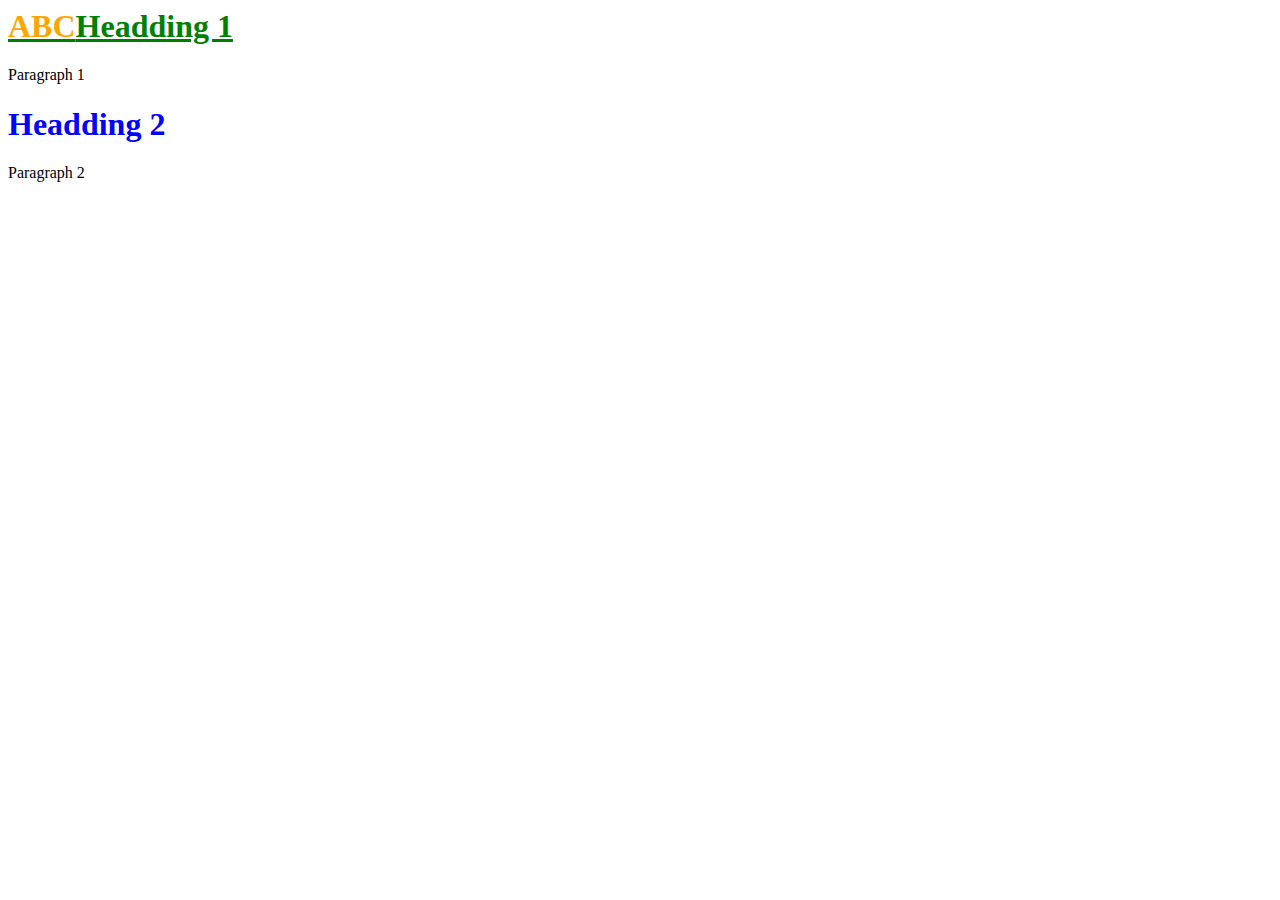
<file: index.html>
<html>
<head><title>Test UI 1</title></head>
<link rel="stylesheet" type="text/css" href="css/test.css">
<body>
    <div class="main_content">
        <h1 id ="first_headding"><strong>ABC</strong>Headding 1</h1>
        <p>Paragraph 1</p>
    </div>
    <div>
        <h1>Headding 2</h1>
        <p>Paragraph 2</p>
    </div>
</body>
</html>
</file>
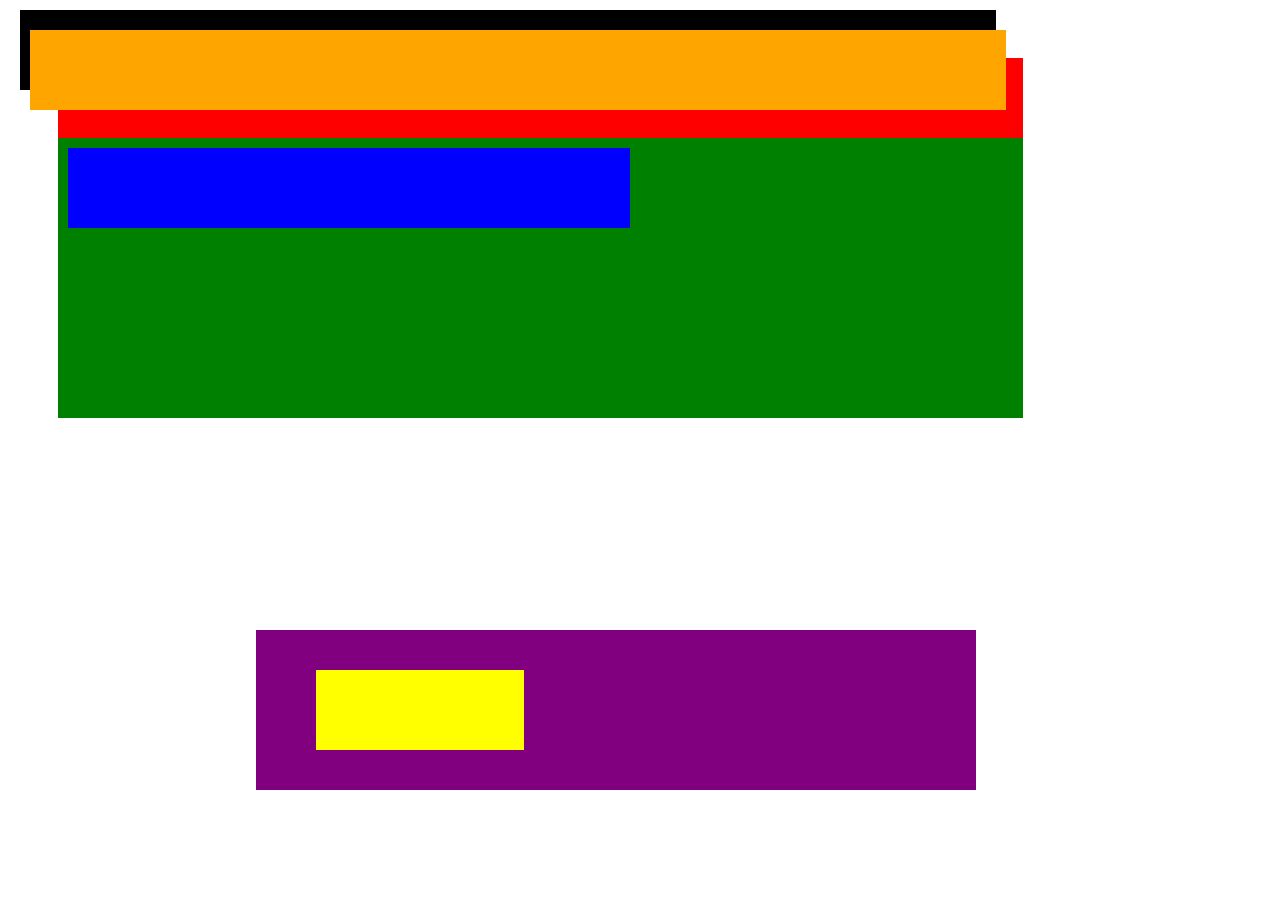
<file: index_10.html>
<html>
<head><title>Test UI 3</title></head>
<link rel="stylesheet" type="text/css" href="css/test_10.css">
<body>
        <div id="first_box" class="box">
        </div>
        <div id="second_box" class="box">
            <div id="third_box" class="box">
            </div>    
            <div id="fourth_box" class="box">
            </div>      
        </div>

        <div id="fifth_box" class="box">
            <div id="sixth_box" class="box">
            </div>
            <div id="seventh_box" class="box">
            </div>
        </div>
    </body>
</html>
</file>
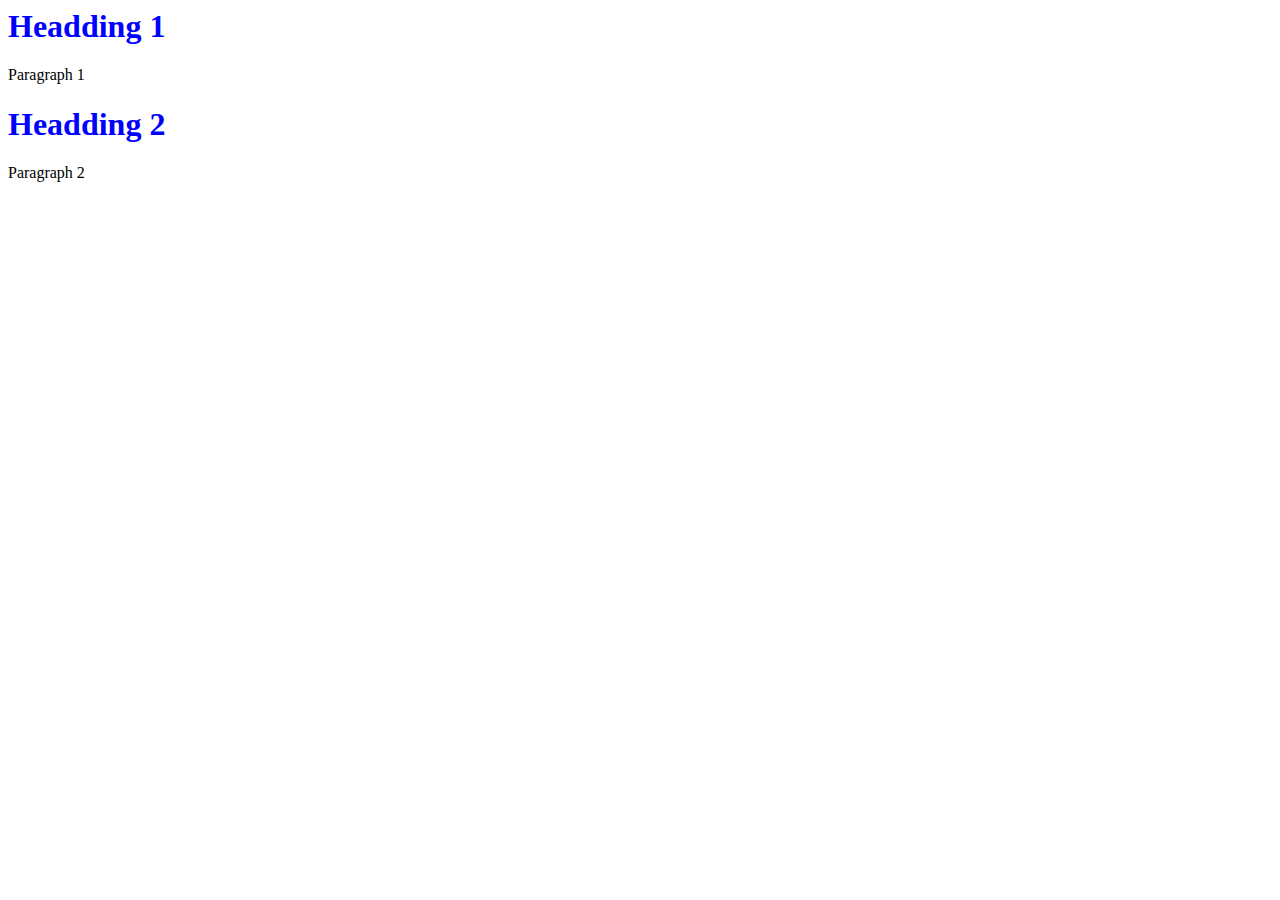
<file: index_2.html>
<html>
<head><title>Test UI 2</title></head>
<link rel="stylesheet" type="text/css" href="css/test.css">
<body>
    <div>
        <h1 id ="first_headding">Headding 1</h1>
        <p>Paragraph 1</p>
    </div>
    <div>
        <h1>Headding 2</h1>
        <p>Paragraph 2</p>
    </div>
</body>
</html>
</file>
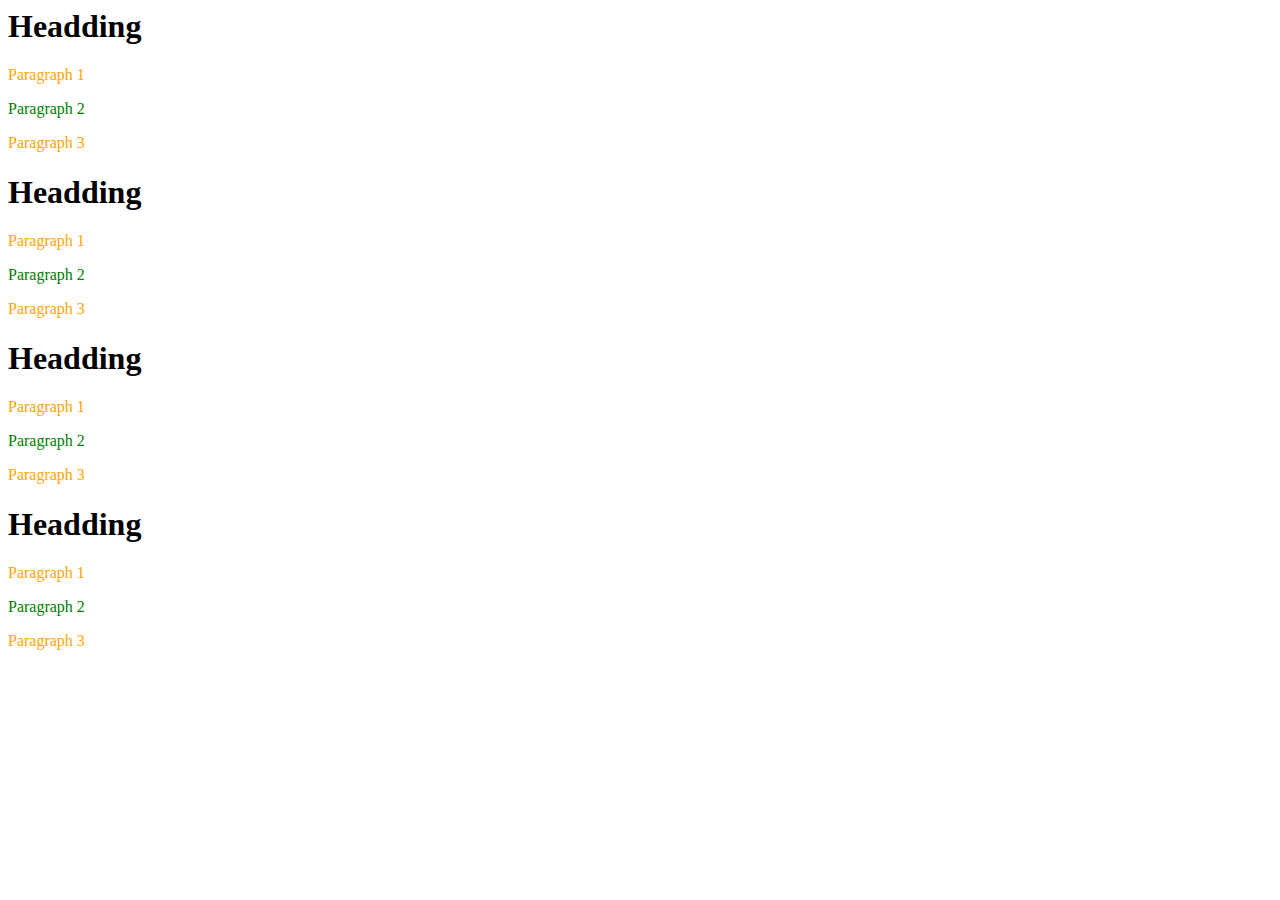
<file: index_4.html>
<html>
<head><title>Test UI 3</title></head>
<link rel="stylesheet" type="text/css" href="css/test_4.css">
<body>
    <div class="main-content">
        <h1>Headding</h1>
        <p>Paragraph 1</p>
        <div class="sub-content">
            <p>Paragraph 2</p>
        </div>
        <p>Paragraph 3</span>
    </div>

    <div class="main-content">
        <h1>Headding</h1>
        <p>Paragraph 1</p>
        <div class="sub-content">
            <p>Paragraph 2</p>
        </div>
        <p>Paragraph 3</span>
    </div>

    <div class="main-content">
        <h1>Headding</h1>
        <p>Paragraph 1</p>
        <div class="sub-content">
            <p>Paragraph 2</p>
        </div>
        <p>Paragraph 3</span>
    </div>

    <div class="main-content">
        <h1>Headding</h1>
        <p>Paragraph 1</p>
        <div class="sub-content">
            <p>Paragraph 2</p>
        </div>
        <p>Paragraph 3</span>
    </div>

</body>
</html>
</file>
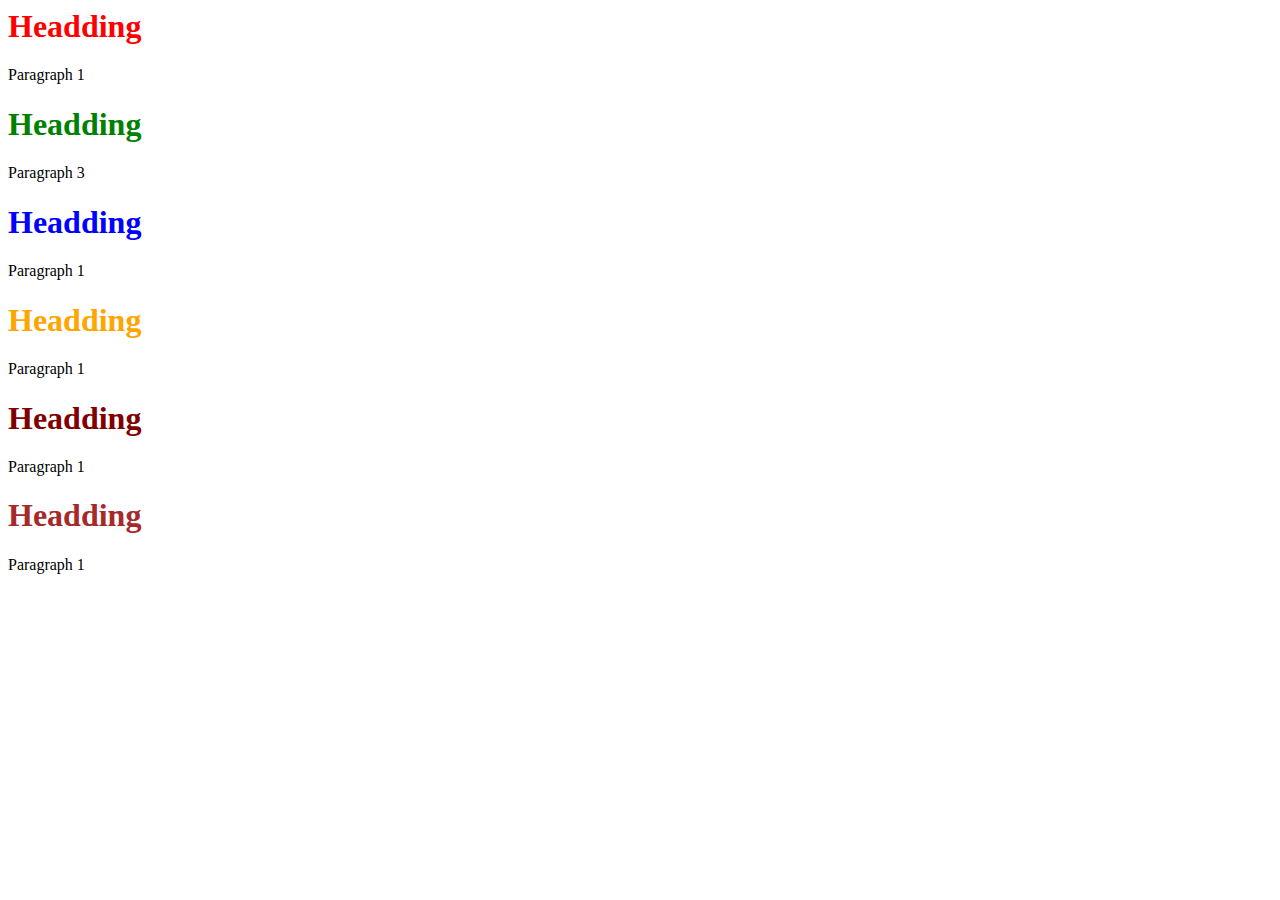
<file: index_5.html>
<html>
<head><title>Test UI 3</title></head>
<link rel="stylesheet" type="text/css" href="css/test_5.css">
<body>
    <div class="main-content" class="head">
        <h1>Headding</h1>
        <p>Paragraph 1</p>
    </div>

    <div class="main-content">
        <h1 id="second_headding">Headding</h1>
        <p>Paragraph 3</span>
    </div>

    <div class="main-content">
        <h1 id="third_headding" class>Headding</h1>
        <p>Paragraph 1</p>
    </div>

    <div class="main-content">
        <h1 id="fourth_headding" class="head four">Headding</h1>
        <p>Paragraph 1</p>
    </div>

    <div class="main-content">
        <h1 id="fourth_headding" class="head five">Headding</h1>
        <p>Paragraph 1</p>
    </div>

    <div class="main-content">
        <h1 id="fourth_headding" class="tail six">Headding</h1>
        <p>Paragraph 1</p>
    </div>

</body>
</html>
</file>
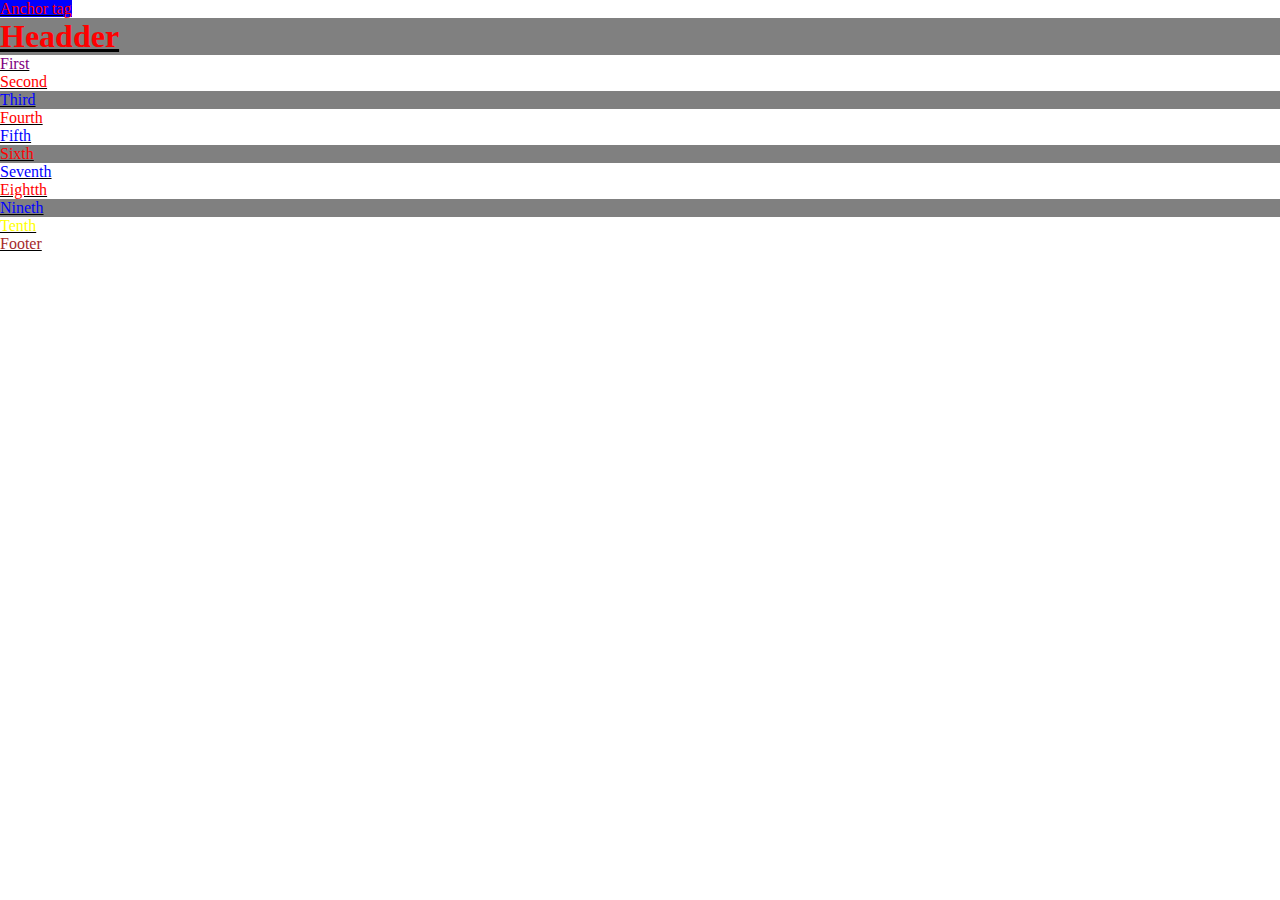
<file: index_6.html>
<html>
<head><title>Test UI 3</title></head>
<link rel="stylesheet" type="text/css" href="css/test_6.css">
<body>
    <a>Anchor tag</a>

    <div id="main-content">
        <h1> Headder </h1>
        <p>First</p>
        <p>Second</p>
        <p>Third</p>
        <p>Fourth</p>
        <p>Fifth</p>
        <p>Sixth</p>
        <p>Seventh</p>
        <p>Eightth</p>
        <p>Nineth</p>
        <p>Tenth</p>
        <div>Footer</div>
    </div>


</body>
</html>
</file>
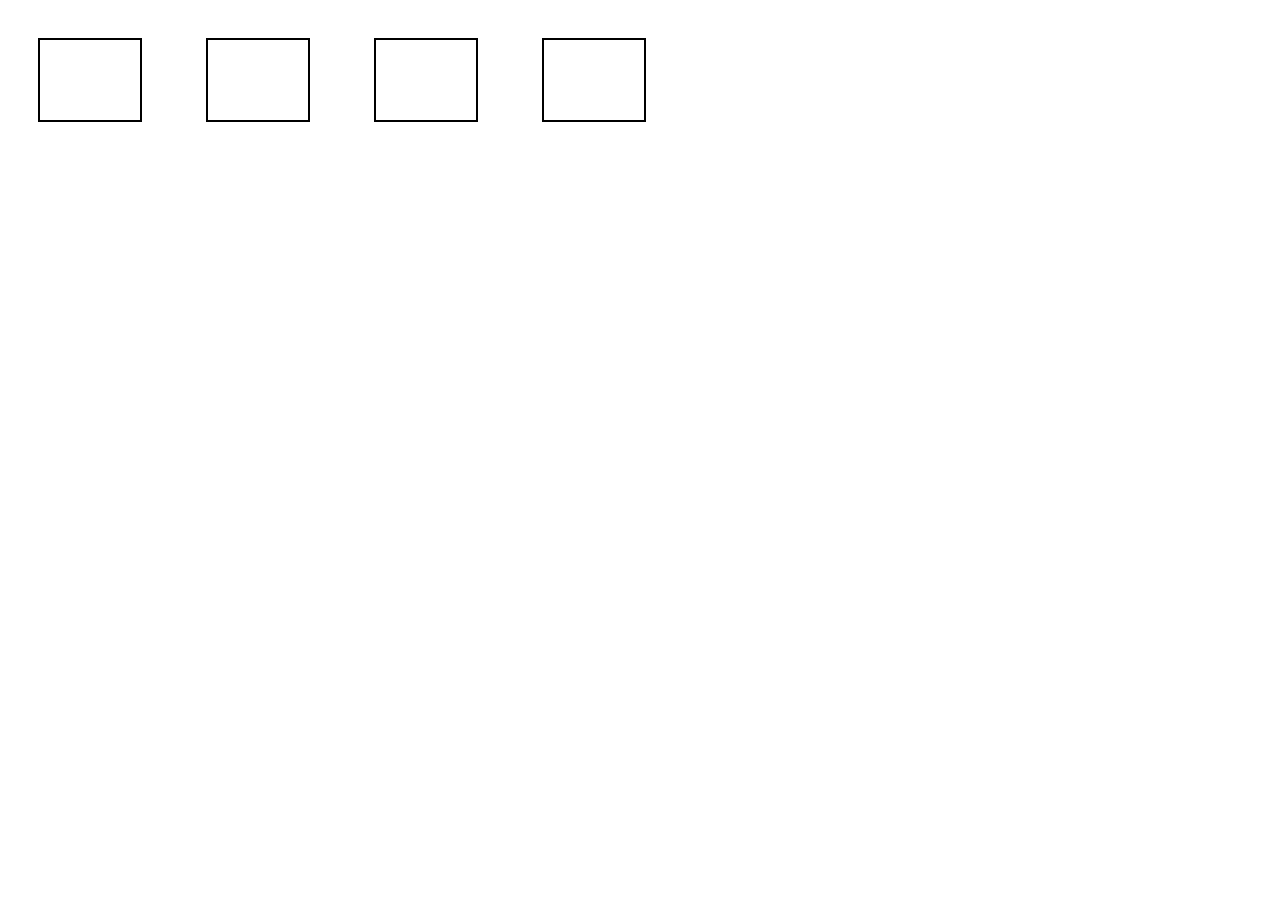
<file: index_7.html>
<html>
<head><title>Test UI 3</title></head>
<link rel="stylesheet" type="text/css" href="css/test_7.css">
<body>
    <div id="first_box" class="box">
    </div>
    <div id="second_box" class="box">
    </div>
    <span id="third_box" class="box">
    </span>
    <span id="fourth_box" class="box">
    </span>
</body>
</html>
</file>
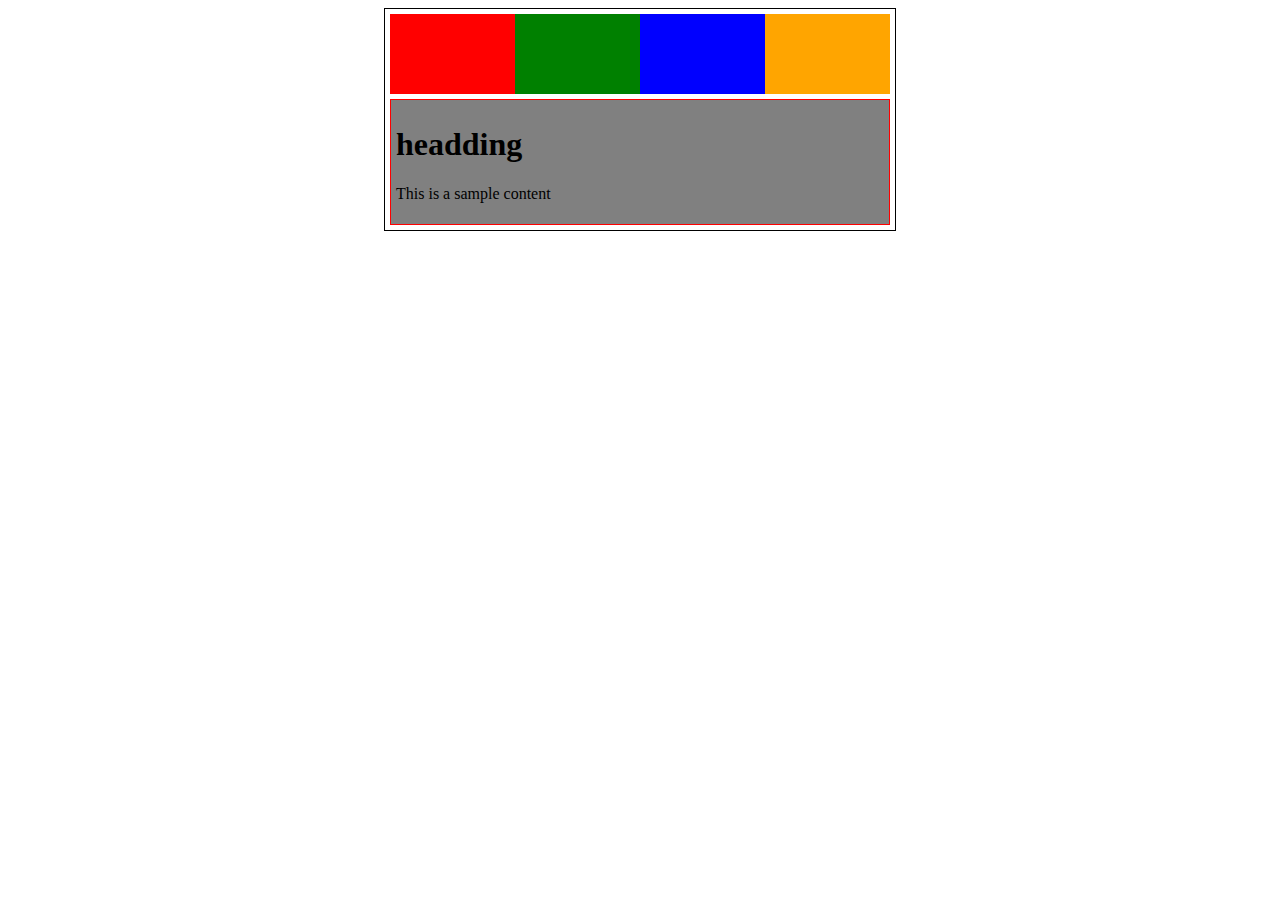
<file: index_8.html>
<html>
<head><title>Test UI 3</title></head>
<link rel="stylesheet" type="text/css" href="css/test_8.css">
<body>
    <div id="center-div">
        <div class="floating-section">
            <div id="first_box" class="box">
            </div>
            <div id="second_box" class="box">
            </div>
            <div id="third_box" class="box">
            </div>
            <div id="fourth_box" class="box">
            </div>
        </div>
        <div id="content">
            <h1>headding</h1>
            <p>This is a sample content</p>
        </div>
    </div>
</body>
</html>
</file>
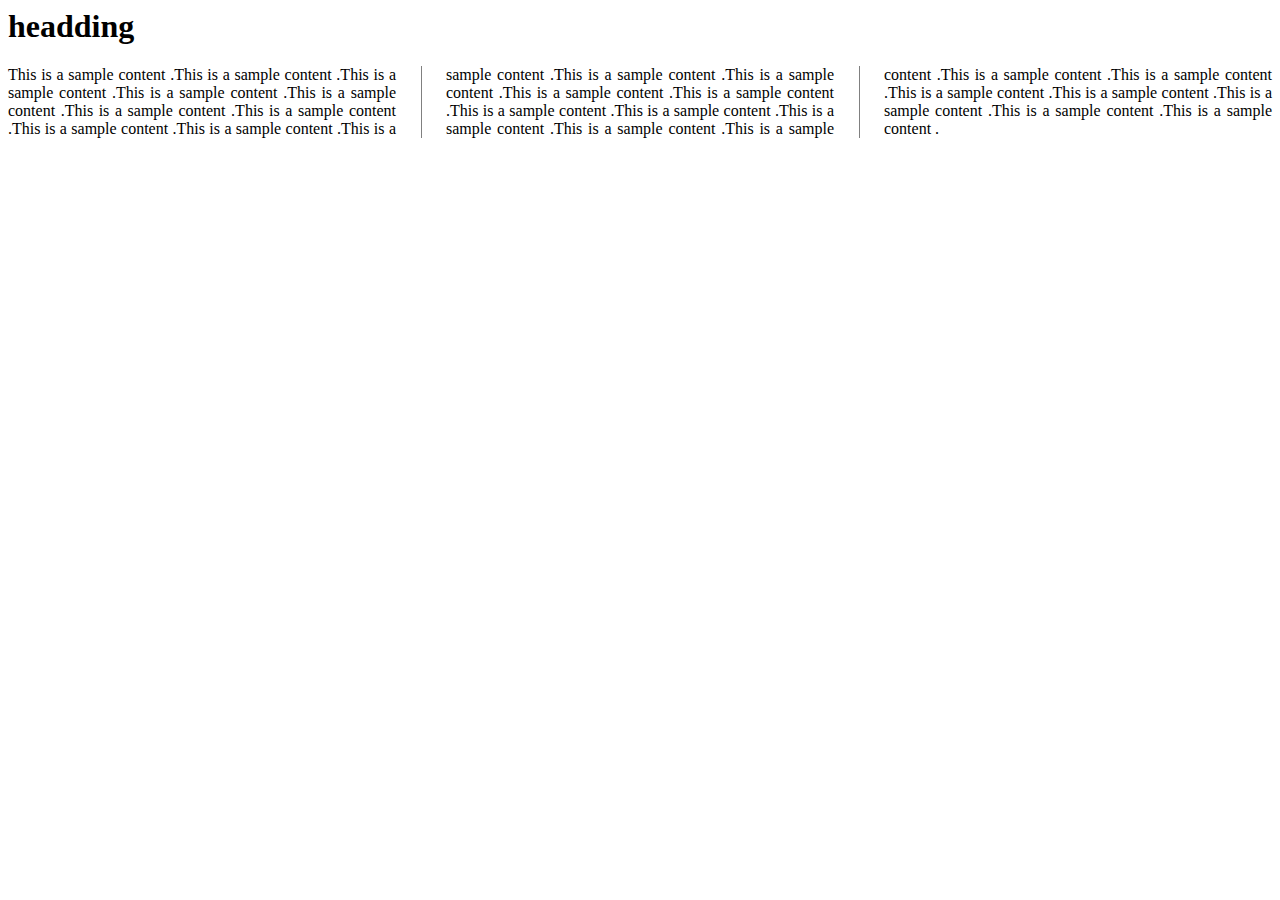
<file: index_9.html>
<html>
<head><title>Test UI 3</title></head>
<link rel="stylesheet" type="text/css" href="css/test_9.css">
<body>
    <div id="center-div">
        <div id="content">
            <h1>headding</h1>
            <p>This is a sample content .This is a sample content .This is a sample content .This is a sample content .This is a sample content .This is a sample content .This is a sample content .This is a sample content .This is a sample content .This is a sample content .This is a sample content .This is a sample content .This is a sample content .This is a sample content .This is a sample content .This is a sample content .This is a sample content .This is a sample content .This is a sample content .This is a sample content .This is a sample content .This is a sample content .This is a sample content .This is a sample content .This is a sample content .This is a sample content .</p>
        </div>
    </div>
</body>
</html>
</file>
<file: css/test.css>
.main_content h1#first_headding {          /* selector specificity 1st */
    color: red;
    text-decoration: underline;
}

.main_content h1 {            /* selector specificity 2nd */
    color : green !important;    /* Added important property here so this wins */
}

h1 {                           /* selector specificity 3rd */
    color: blue;
}

strong {                       /* This is a different tag all togather so this wins */ 
    color : orange;          /* This is not affected by the important property on top*/
}
</file>
<file: css/test_10.css>
.box {
    width: 70%;
    padding: 40px;                /* this brings height to each box */
    border: 0px solid #000;
}

/* Floating element */

#first_box {                          /* relative to the block position, stays in dom flow */
    background-color : red;
    position: relative;
    top: 50px;
    left: 50px;
}

#second_box {                       /* created relative to support absolute under it */
    background-color : green;
    position : relative;
    top: 50px;
    left: 50px;
    height: 200px;
}

#third_box {                        /* out of document flow , top and left with respect to parent relative element */
    background-color : blue;
    position: absolute;
    width: 50%;                     /* width also based on parent relative element */
    top: 10px;
    left: 10px;
}

#fourth_box {                      /* out of document flow, top and left with respect to window element */                
    background-color : orange;
    position: fixed;
    top: 30px;
    left: 30px;
    width: 70%;                    /* width based on window element */
    z-index: 100;
}

#fifth_box {                      /* out of document flow, top and left with respect to window element */                
    background-color : purple;
    position: absolute;
    top: 70%;
    left: 20%;
    width: 50%;                    /* width based on window element */
}

#sixth_box {                      /* relative element can be put inside absolute */                
    background-color : yellow;
    position: relative;
    left: 20px;
    width: 20%;                   /* width based on parent absolute element */
}


#seventh_box {                      /* fixed element cannot be put inside absolute element */                
    background-color : black;
    position: fixed;
    left: 20px;
    top: 10px;
}



/* 
Relative and absolute element can be nexted within each other but the fixed element is alwars with respect to the window element

Relative have the element in the document flow

Absolute and fixed takes element out of dom

Fixed cannot be nexted inside absolute or relative

Z-index of present dom works based on the parent div z-index

*/
</file>
<file: css/test_4.css>
/* Combinators */

.main-content p {      /* descenedent selectors affects all nested dom elements under it */
    color : green;
}

.main-content > p {  /* Child selector anly affects one level deep */
    color : red;
}

.main-content > h1 + p {  /* Adjacent selector anly affects first adjacent p element to h1 */
    color : blue;
}

.main-content > h1 ~ p {  /* General sibling selecter affects all adjacent p element to h1 */
    color : orange;          /* comment this one to see other selctor property */
}
</file>
<file: css/test_5.css>
h1 {                /* general h1 tag */ 
    color: red;
}

h1[id] {              /* h1 having id attribute */
    color: green;
}

h1[class] {            /* h1 having class attribute */
    color: blue;
}

h1[class~="four"] {       /* pattern matching, part of the class is "four" */
    color: orange;
}

h1[class$="five"] {       /* class ending with "five" */
    color: maroon;
}

h1[class^="tail"] {       /* class starting with "tail" */
    color: brown;
}
</file>
<file: css/test_6.css>
a:hover {                    /* we have click and checked option too */
    color: red;
    background-color: blue;
}

a:visited {                    /* liks that are already visited */
    color: green;
}

a:active {                    /* when you press hold on click it activates */
    color: yellow;
}

* {                           /* universal selector overrides to every element over default styles */
    margin: 0;
    padding: 0;
    color: black; 
}

body {                           /* body element does not override to every element over default styles */
    text-decoration: underline; 
}


#main-content :nth-child(odd) {   /* odd elements */ 
    color : red;
}

#main-content :nth-child(even) {   /* even elements */
    color : blue;
}

#main-content :nth-child(3n+1) {   /* formula */
    background-color : grey;   
}

#main-content :first-child {        /* first child */
    color : red;
}

#main-content :last-child {         /* last child */
    color : brown;
}

#main-content p:first-of-type {      /* focus on first p tag */
    color : purple;
}

#main-content p:last-of-type {        /* focus on last p tag */
    color : yellow;
}
</file>
<file: css/test_7.css>
.box {
    width: 20px;
    margin: 30px;
    padding: 40px;
    border: 2px solid #000;
    display: inline-block;            /* can have block and inline properties */
}

/* 
block element always takes 100% of space in the screen and and inline elements stack one after the other . 

inline element width and migin top and down does not work

inline-block has best of both the worlds
*/
</file>
<file: css/test_8.css>
#center-div {                    /* Centering div */
    width: 500px;
    margin: 0px auto;
    border: 1px solid;
    padding: 5px;
}

.box {
    max-width: 45px;
    width: 25%;
    padding: 40px;
    border: 0px solid #000;
}

/* Floating element */

#first_box {
    background-color : red;
    float: left;
}

#second_box {
    background-color : green;
    float: left;
}

#third_box {
    background-color : blue;
    float: left;
}

#fourth_box {
    background-color : orange;
    float: left;
}

.floating-section:after {
    content: "";
    display: block;
    clear: both;
}

#content {
    background-color: grey;
    border: 1px solid red;
    margin-top: 5px;
    padding: 5px;
}
</file>
<file: css/test_9.css>
/* show large text content in 3 columns side by side with seperator */

#content p {
    column-count: 3;
    column-gap: 50px;
    column-rule: 1px solid grey;
    text-align: justify;
}
</file>
